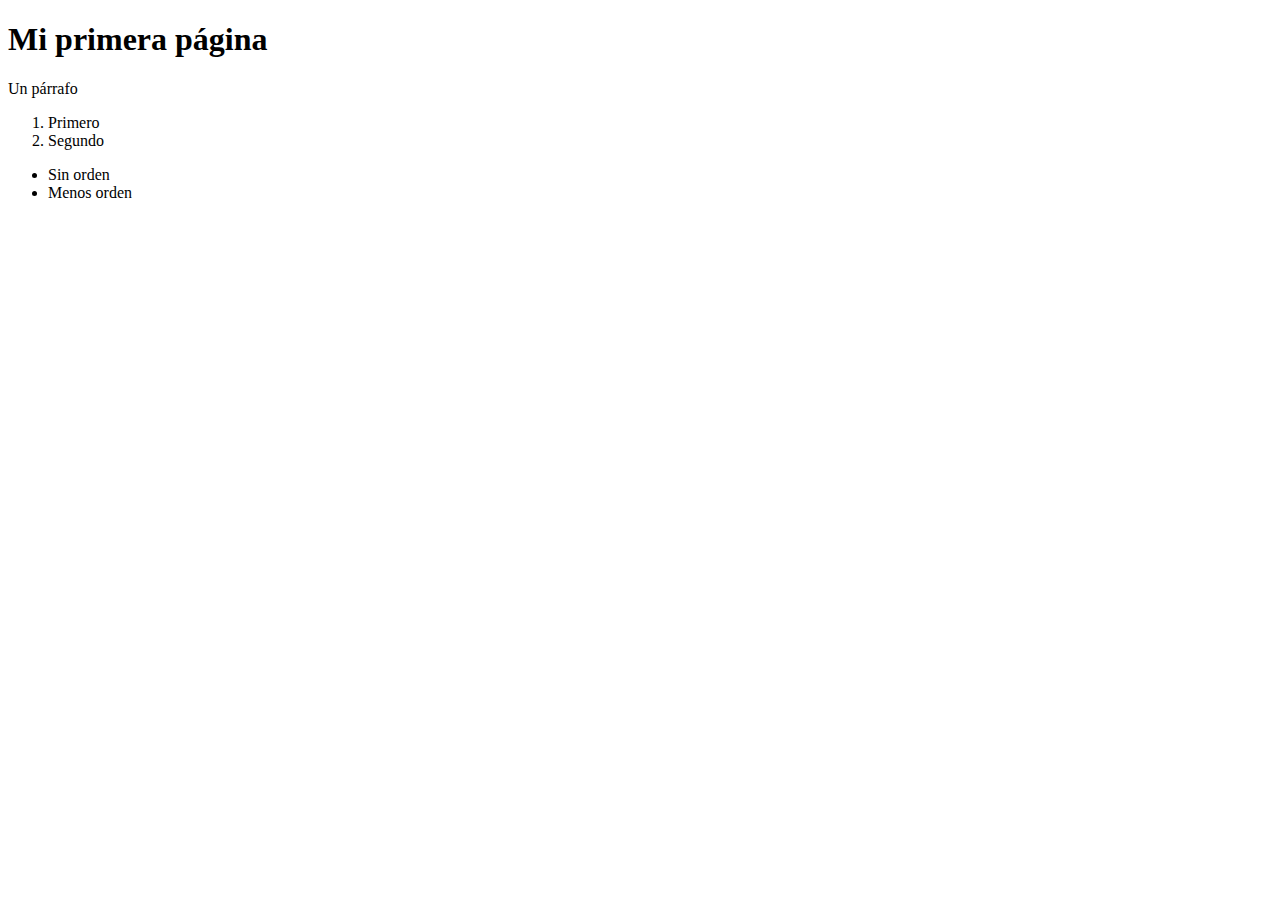
<file: index.html>
<!DOCTYPE html>
<html>
    <head>
        <title>Mi primera página</title>
    </head>
    <body>
        <h1>Mi primera página</h1>
        <p>Un párrafo</p>
        <!-- Lista ordenada (Comentario) -->
        <ol>
            <li>Primero</li>
            <li>Segundo</li>
        </ol>
        <!-- Lista no ordenada -->
        <ul>
            <li>Sin orden</li>
            <li>Menos orden</li>
        </ul>
    </body>
</html>
</file>
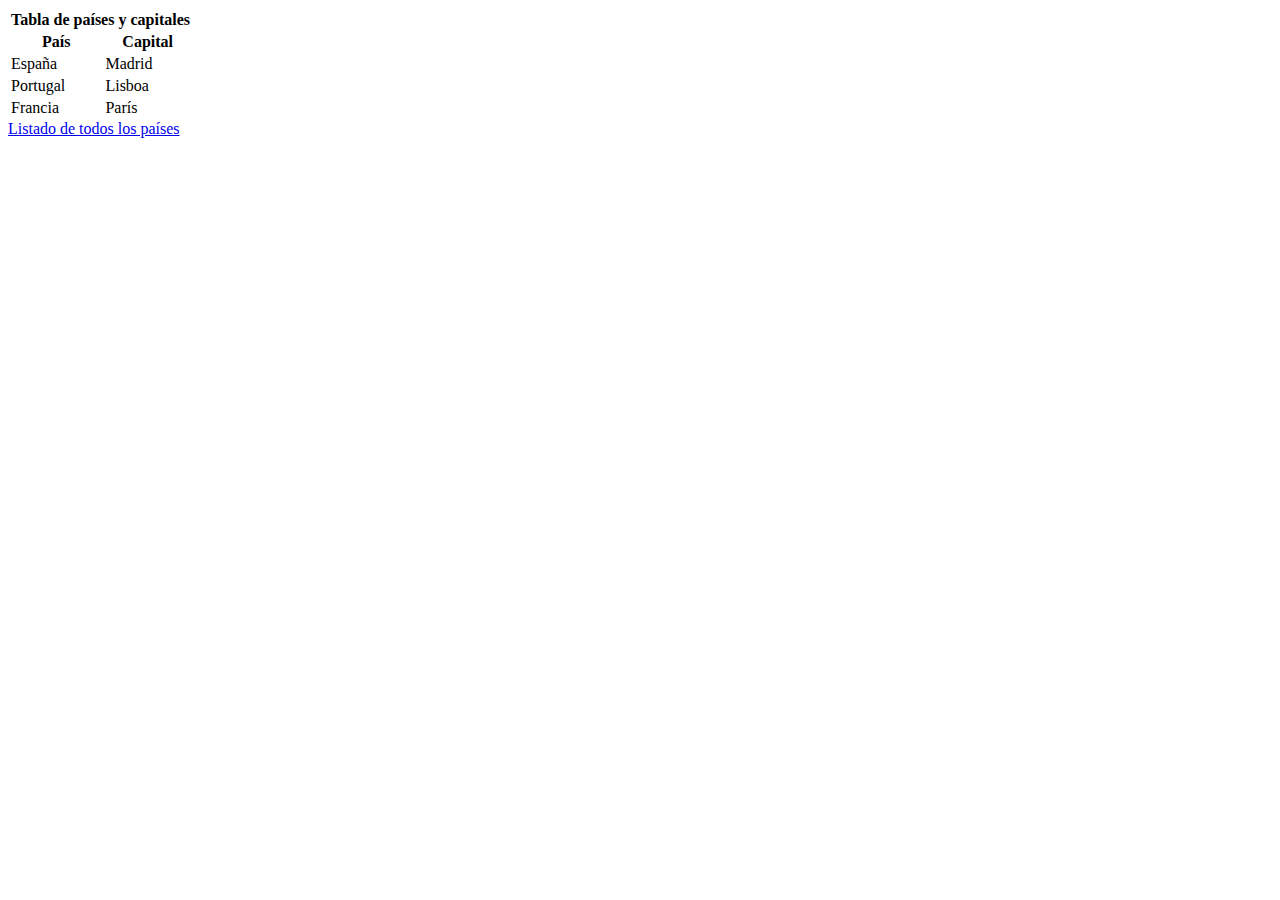
<file: Ejercicio3.html>
<!DOCTYPE html>
<html>
    <head>
        <title>TablaDePaises</title>
    </head>
    <body>
        
        <table>
            <tr>
              <th colspan="2">Tabla de países y capitales</th>
            </tr>
            <tr>
              <th>País</th>
              <th>Capital</th>
            </tr>
            <tr>
              <td>España</td>
              <td>Madrid</td>
            </tr>
            <tr>
              <td>Portugal</td>
              <td>Lisboa</td>
            </tr>
            <tr>
                <td>Francia</td>
                <td>París</td>
              </tr>
          </table>        
        <a href="https://www.infolaso.com/paises-y-capitales-del-mundo-por-continentes.html" target="_blank">Listado de todos los países</a> 
    </body>
</html>
</file>
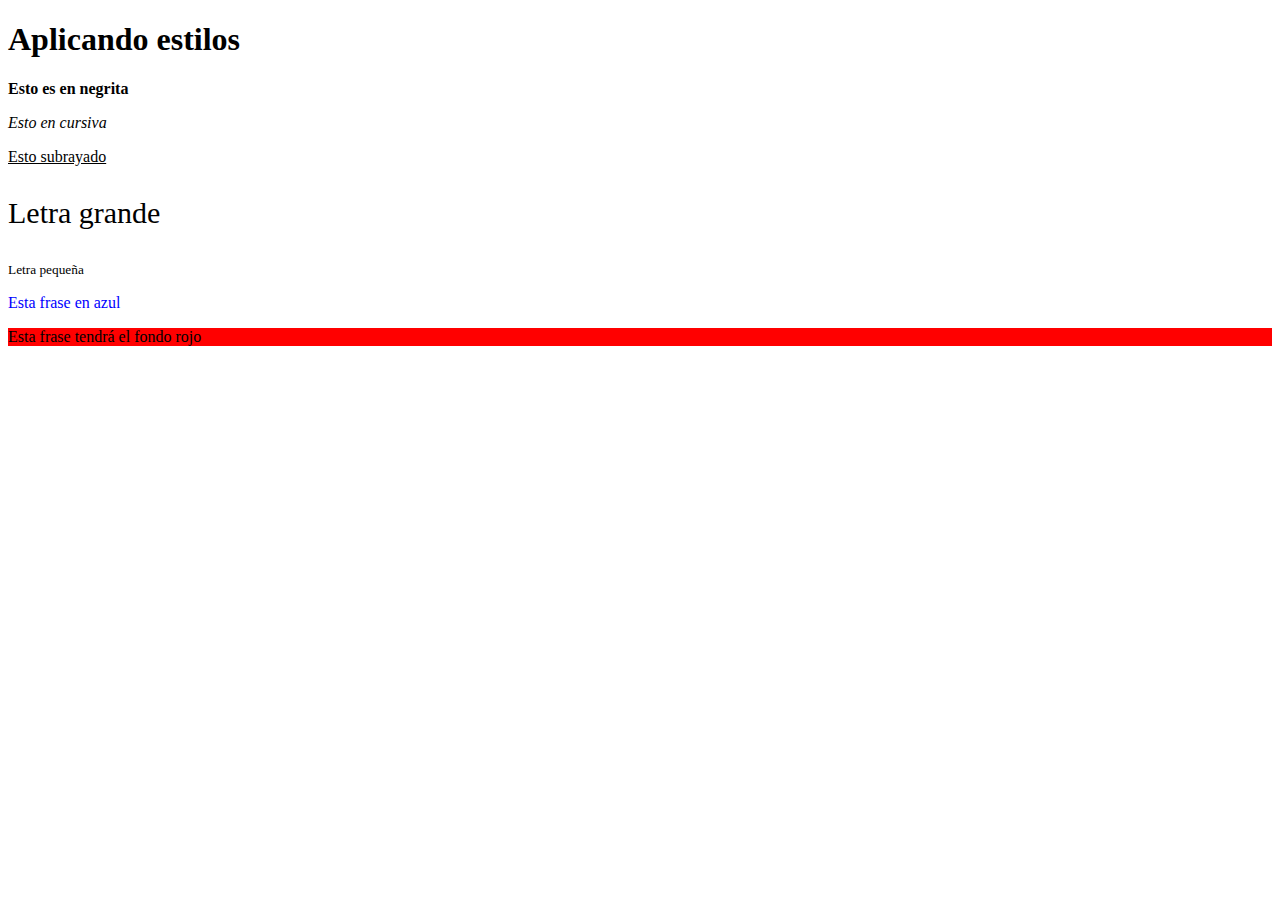
<file: Ejercicio4.html>
<!DOCTYPE html>
<html>
    <head>
        <title>Aplicando estilos</title>
    </head>
    <body>
        <h1>Aplicando estilos</h1>
        <p><b>Esto es en negrita</b></p>
        <p><i>Esto en cursiva</i></p>
        <p><u>Esto subrayado</u></p>
        <p style="font-size:30px;">Letra grande</p>
        <p><small>Letra pequeña</small></p>
        <p style="color:blue;">Esta frase en azul</p>
        <p style="background-color:red;">Esta frase tendrá el fondo rojo</p>
    </body>

</html>
</file>
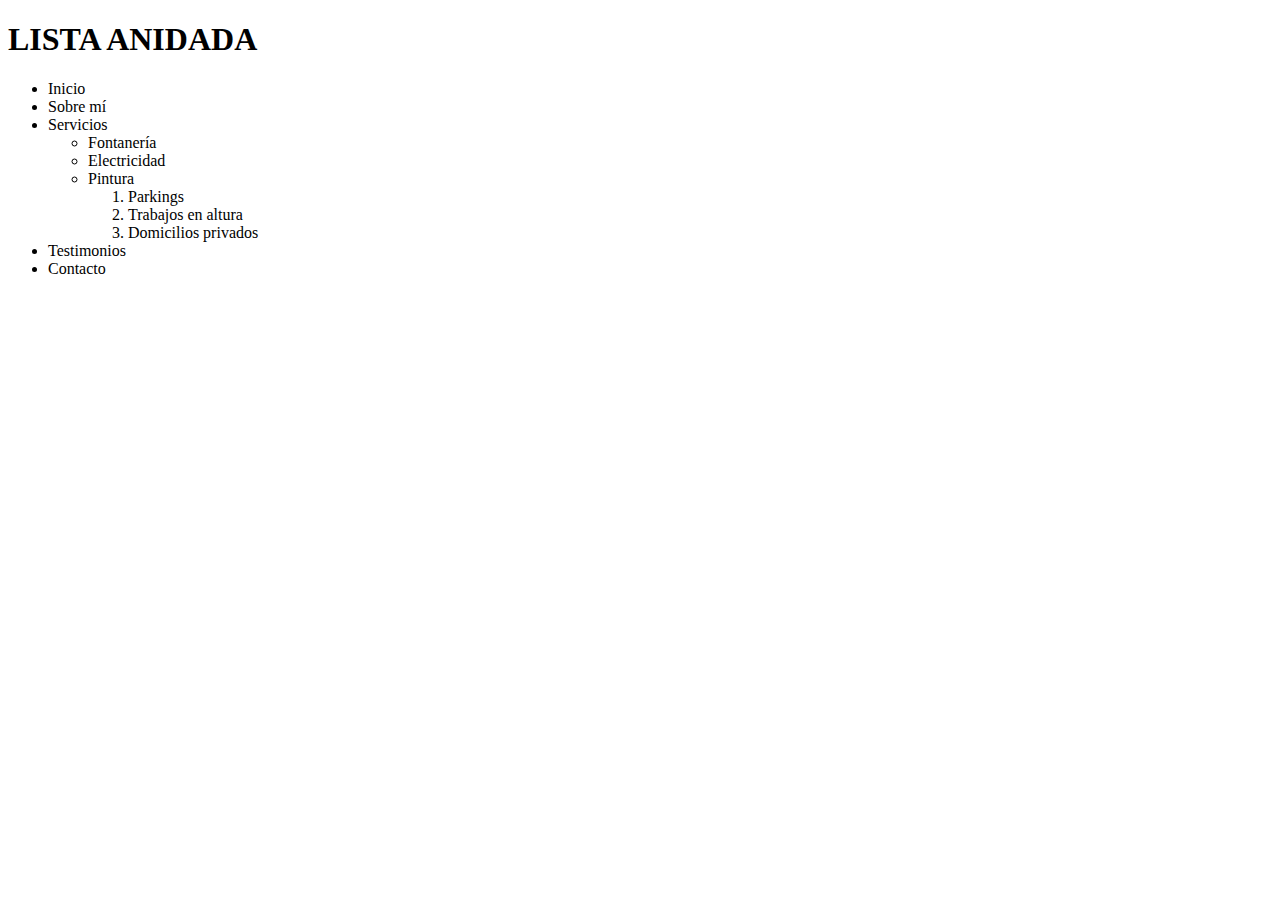
<file: ListaAnidada.html>
<!DOCTYPE html>
<html>
    <head>
        <title>ListaAnidada</title>
    </head>
    <body>
        <h1>LISTA ANIDADA</h1>
        <ul>
            <li>Inicio</li>
            <li>Sobre mí</li>
            <li>Servicios</li>
                <ul>
                    <li>Fontanería</li>
                    <li>Electricidad</li>
                    <li>Pintura</li>
                        <ol>
                            <li>Parkings</li>
                            <li>Trabajos en altura</li>
                            <li>Domicilios privados</li>
                        </ol>
                </ul>
            <li>Testimonios</li>
            <li>Contacto</li>
        </ul>
    </body>

</html>
</file>
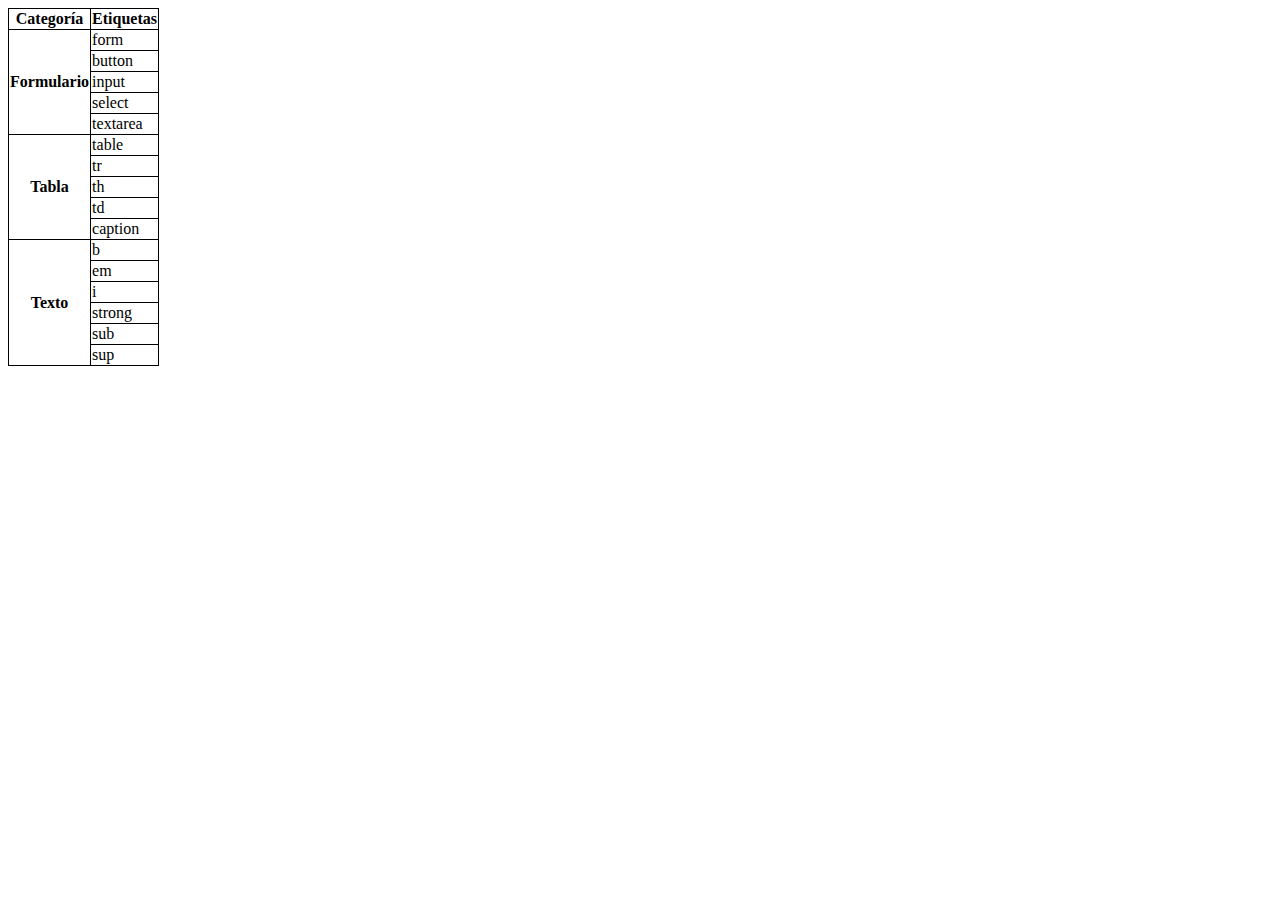
<file: TabalaEnTablada.html>
<!DOCTYPE html>
<html>
    <head>
        <title>TablaEntablada</title>
        <style>
            table, th, td {
              border: 1px solid black;
              border-collapse: collapse;
            }
            </style>
    </head>
    <body>
        <table>
            <tr>
              <th>Categoría</th>
              <th>Etiquetas</th>
            </tr>
            <tr>
              <th rowspan="6">Formulario</th>
            <tr>
                <td>form</td>
            </tr>
            <tr>
                <td>button</td>
            </tr>
            <tr>
                <td>input</td>
            </tr>
            <tr>
                <td>select</td>
            </tr>
            <tr>
                <td>textarea</td>
            </tr>
            
            <tr>
                <th rowspan="6">Tabla</th>
            </tr>
            <tr>
                <td>table</td>
            </tr>
            <tr>
                <td>tr</td>
            </tr>
            <tr>
                <td>th</td>
            </tr>
            <tr>
                <td>td</td>
            </tr>
            <tr>
                <td>caption</td>
            </tr>       
            <tr>
                <th rowspan="7">Texto</th>
            </tr>
            <tr>
                <td>b</td>
            </tr>
            <tr>
                <td>em</td>
            </tr>
            <tr>
                <td>i</td>
            </tr>
            <tr>
                <td>strong</td>
            </tr>
            <tr>
                <td>sub</td>
            </tr>
            <tr>
                <td>sup</td>
            </tr>         
            </table>
    </body>

</html>
</file>
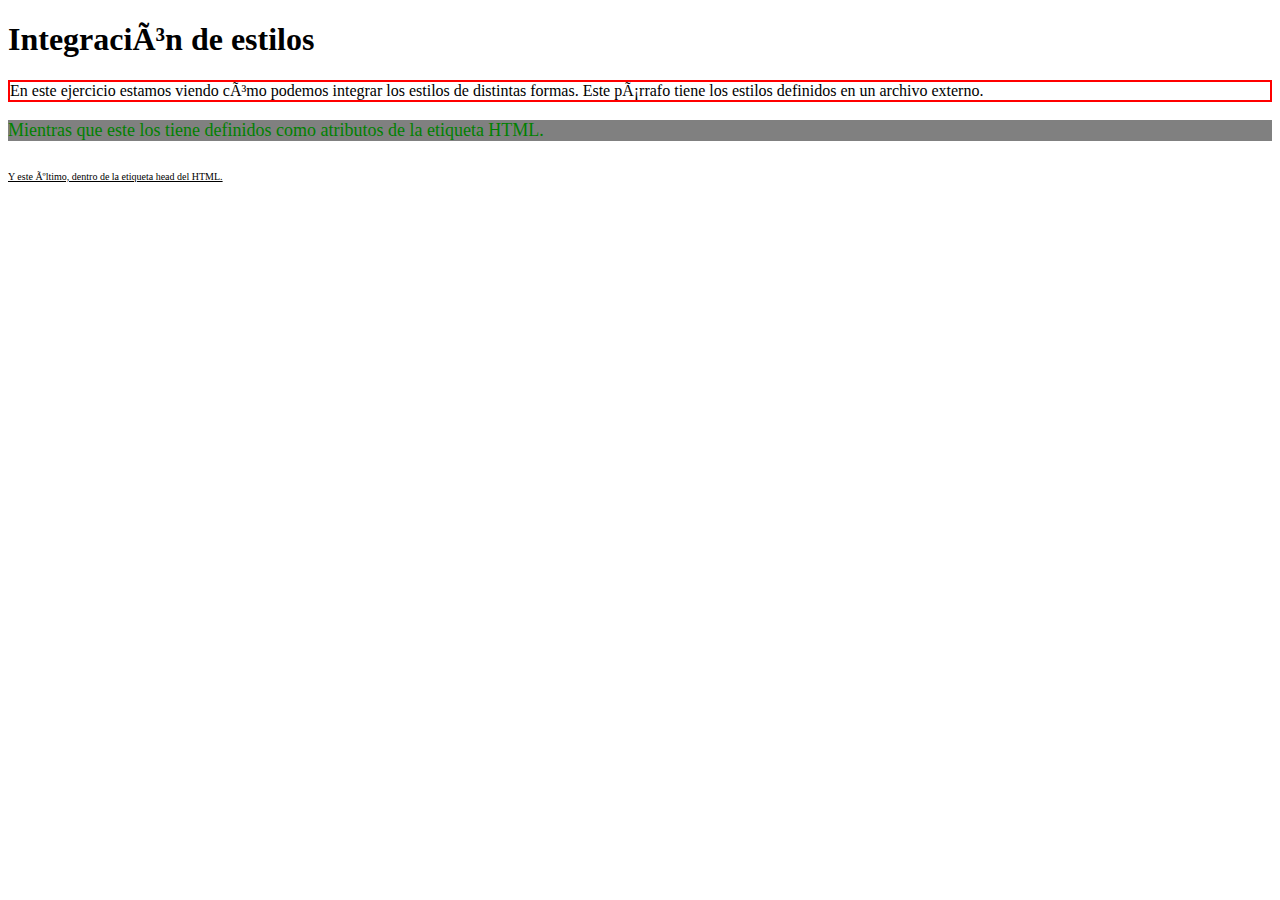
<file: CSS/Ejercicio1_Integracion.html>
<!DOCTYPE html>
<html>
    <head>
        <meta charset="ntf-8">
        <title>Integración de estilos</title>
        <link rel="stylesheet" href="estilos.css">
        <style>
            .interno {
                font-size: 10px;
                margin-top: 30px;
                text-decoration: underline;
            }
            </style>
    </head>
    <body>
        <h1>Integración de estilos</h1>
        <p id= externo>En este ejercicio estamos viendo cómo podemos integrar los estilos de distintas formas. Este párrafo tiene los estilos definidos en un archivo externo.</p>
        <p style= "font-size: 18px; color: green; background-color: grey" >Mientras que este los tiene definidos como atributos de la etiqueta HTML.</p>
        <p class="interno">Y este último, dentro de la etiqueta head del HTML.</p>
    </body>
</html>
</file>
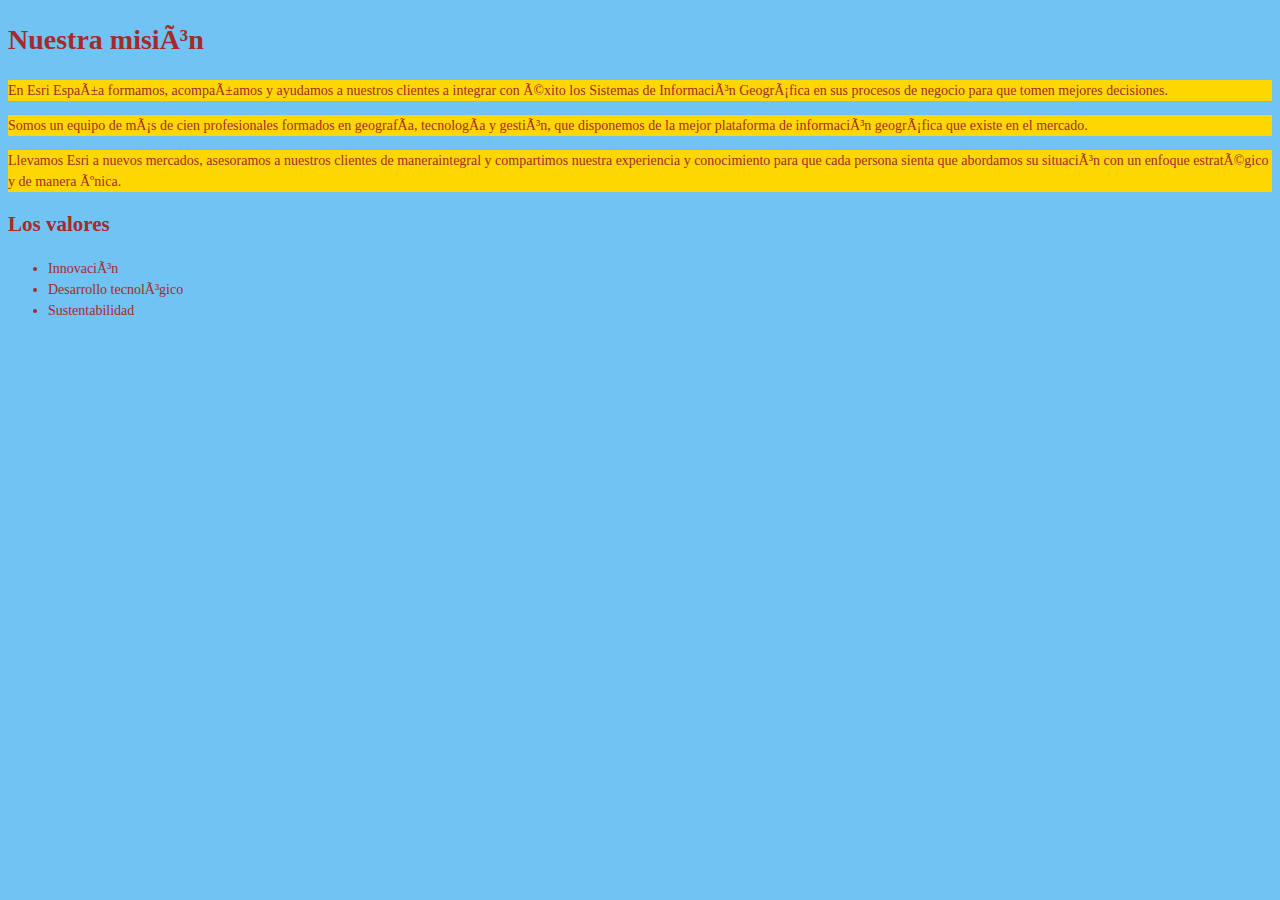
<file: CSS/Ejercicio2_Herencia.html>
<!DOCTYPE html>
<html>
    <head>
        <meta charset="ntf-8">
        <title>Herencia</title>
        <style>
            body {font-size: 14px; 
                font-family: 'Gill Sans'; 
                color: brown; 
                background-color: rgb(113, 195, 243); 
                line-height: 1.5;
            }        
            
            @media all and (max-width: 600px){
                h2{background-color: green    
                }
                ul{background-color: orange
                }
                .p1{background-color: pink}

            }
            @media all and (min-width: 600px){
                p{background-color: gold;}
            }

            </style>
    </head>
    <body>
        <h1>Nuestra misión</h1>
        <div>
            <p>En Esri España formamos, acompañamos y ayudamos a nuestros clientes a integrar con éxito los Sistemas de Información Geográfica en sus procesos de negocio para que tomen mejores decisiones.</p>
            <p class="p1">Somos un equipo de más de cien profesionales formados en geografía, tecnología y gestión, que disponemos de la mejor plataforma de información geográfica que existe en el mercado.</p>
            <p>Llevamos Esri a nuevos mercados, asesoramos a nuestros clientes de maneraintegral y compartimos nuestra experiencia y conocimiento para que cada persona sienta que abordamos su situación con un enfoque estratégico y de manera única.</p>
        </div>
        <div>
            <h2>Los valores</h2>
            <ul>
                <li>Innovación</li>
                <li>Desarrollo tecnológico</li>
                <li>Sustentabilidad</li>
            </ul>
        </div>

    </body>
</html>
</file>
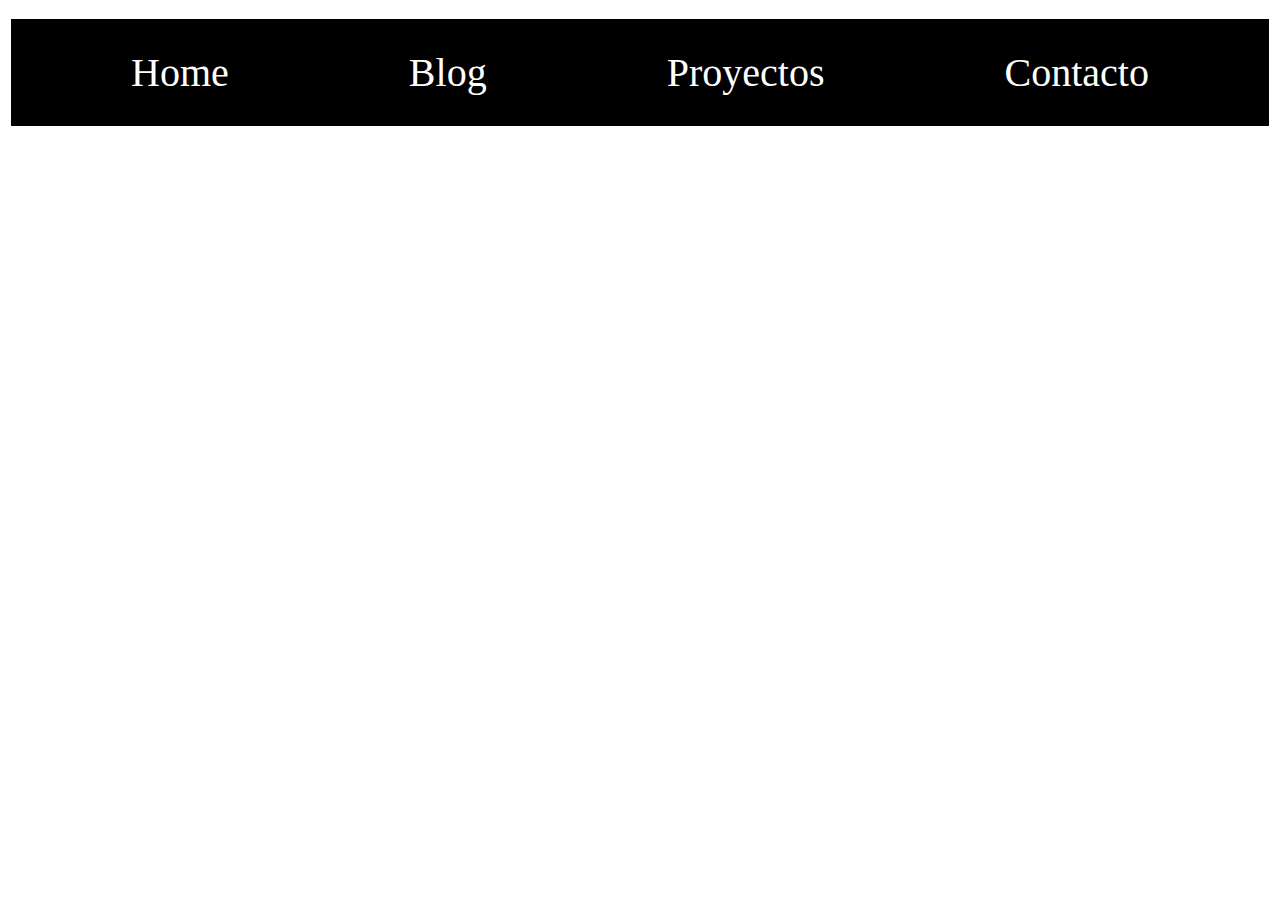
<file: CSS/Ejercicio3_MenuNavegacion.html>
<!DOCTYPE html>
<html>
    <head>
        <title>Menú de Navegación</title>
        <style>
            .ordenar{
                display: flex;
                color: white;
                justify-content: space-around;
                border-style: solid;
                background-color: black;
                padding: 30px;
                }
            li{list-style: none;
                font-size: 40px;
                cursor: pointer;
                }
            li:hover{
                color: red;
                font-size: 50px;
                }  
            
        </style>
        
    </head>
    <body>
        <ul class="ordenar";>
            <li>Home</li>
            <li>Blog</li>
            <li>Proyectos</li>
            <li>Contacto</li>
        </ul>
    </body>

</html>
</file>
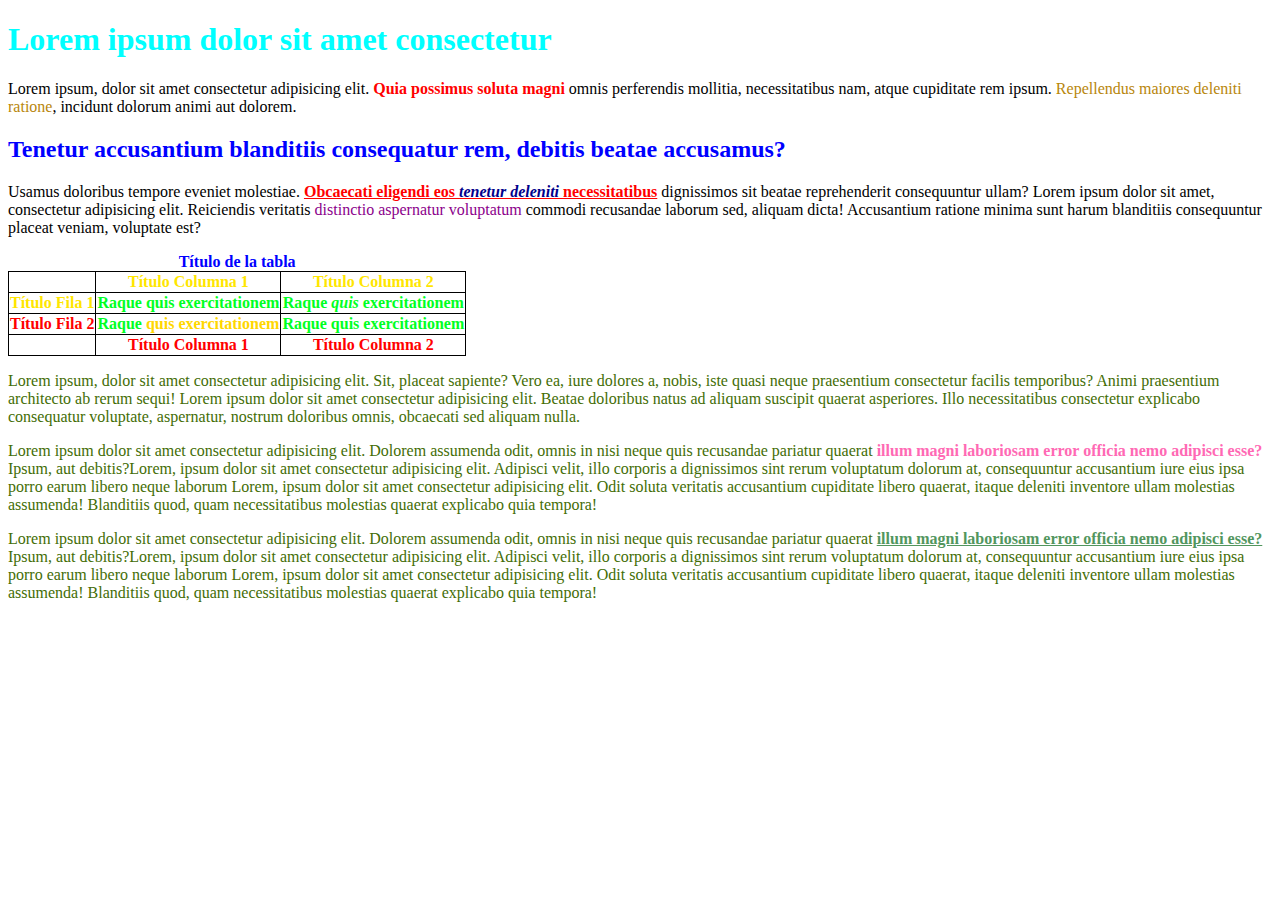
<file: CSS/Ejercicio4_2.html>
<!DOCTYPE html>
<html>
    <head>
        <title>MIX</title>
        <style>
           h1{color: cyan;}
           h2{ color: blue;}
           table, td {
              border: 1px solid black;
              border-collapse: collapse;
              text-align: center;
            }
            
        </style>
        
    </head>
    <body>
        <h1>Lorem ipsum dolor sit amet consectetur</h1>
        <p>Lorem ipsum, dolor sit amet consectetur adipisicing elit. <b style="color:red;">Quia possimus soluta magni</b> 
            omnis perferendis mollitia, necessitatibus nam, atque cupiditate 
            rem ipsum. <span style="color: darkgoldenrod;">Repellendus maiores deleniti ratione</span>, incidunt dolorum
             animi aut dolorem.</p>
        <h2>Tenetur accusantium blanditiis consequatur rem, debitis beatae accusamus?</h2>
        <p>Usamus doloribus tempore eveniet molestiae. <u style="color:red;"><b>Obcaecati 
            eligendi eos <i style="color: darkblue;">tenetur deleniti</i> necessitatibus</b></u> dignissimos 
            sit beatae reprehenderit consequuntur ullam? Lorem ipsum dolor sit amet, consectetur 
            adipisicing elit. Reiciendis veritatis <span style="color: darkmagenta;">distinctio aspernatur voluptatum</span> commodi 
            recusandae laborum sed, aliquam dicta! Accusantium ratione minima sunt harum blanditiis consequuntur placeat veniam, 
            voluptate est?</p>
        <table>
            <caption colspan="3"; style="color: blue;"><b>Título de la tabla</b></caption>
            
            <tr>
              <td> </td>
              <td><b style="color:rgb(255, 230, 0);">Título Columna 1</b></td>
              <td><b style="color:rgb(255, 230, 0);">Título Columna 2</b></td>
                </tr>
            <tr>
                <td><b style="color:rgb(255, 230, 0);">Título Fila 1</b></td>
                <td><b style="color:rgb(0, 255, 34);">Raque quis exercitationem</b></td>
                <td><b style="color:rgb(0, 255, 34);">Raque <i>quis</i> exercitationem</b></td>
                </tr>
            <tr>
                <td><b style="color:rgb(255, 0, 0);">Título Fila 2</b></td>
                <td><b style="color:rgb(0, 255, 34);">Raque <b style="color: gold;">quis exercitationem</b></b></td>
                <td><b style="color:rgb(0, 255, 34);">Raque quis exercitationem</b></td>
                </tr>
            <tr>
                <td> </td>
                <td><b style="color:rgb(255, 0, 0);">Título Columna 1</b></td>
                <td><b style="color:rgb(255, 0, 0);">Título Columna 2</b></td>
                </tr>
        </table>
        <p style="color: rgb(67, 109, 5);">Lorem ipsum, dolor sit amet consectetur adipisicing elit. 
            Sit, placeat sapiente? Vero ea, iure dolores a, nobis, iste quasi neque praesentium consectetur 
            facilis temporibus? Animi praesentium architecto ab rerum sequi! Lorem ipsum dolor sit amet 
            consectetur adipisicing elit. Beatae doloribus natus ad aliquam suscipit quaerat asperiores. 
            <span style="cursor: progress;">Illo</span> necessitatibus consectetur explicabo consequatur voluptate, aspernatur, nostrum doloribus omnis, 
            obcaecati sed aliquam nulla. </p>
        <p style="color: rgb(67, 109, 5);">Lorem ipsum dolor sit amet consectetur adipisicing elit. 
            Dolorem assumenda odit, omnis in nisi neque quis recusandae pariatur 
            quaerat <b style="color: hotpink;">illum magni laboriosam error officia nemo adipisci esse?</b> Ipsum, 
            aut debitis?Lorem, ipsum dolor sit amet consectetur adipisicing elit. Adipisci velit, illo corporis a dignissimos
             sint rerum voluptatum dolorum at, consequuntur accusantium iure eius ipsa porro earum libero neque laborum Lorem,
              ipsum dolor sit amet consectetur adipisicing elit. Odit soluta veritatis accusantium cupiditate libero quaerat,
               itaque deleniti inventore ullam molestias assumenda! Blanditiis quod, quam necessitatibus molestias quaerat explicabo
                quia tempora!</p>
        <p style="color: rgb(67, 109, 5);">Lorem ipsum dolor sit amet consectetur adipisicing elit. Dolorem assumenda odit, 
            omnis in nisi neque quis recusandae pariatur 
            quaerat <a style="color: rgb(82, 150, 94);"; href="https://www.infolaso.com/paises-y-capitales-del-mundo-por-continentes.html" target="_blank"><b>illum magni 
                laboriosam error officia nemo adipisci esse?</b></a> Ipsum, aut debitis?Lorem, ipsum dolor sit amet consectetur 
                adipisicing elit. Adipisci velit, illo corporis a dignissimos sint rerum voluptatum dolorum at, consequuntur 
                accusantium iure eius ipsa porro earum libero neque laborum Lorem, ipsum dolor sit amet consectetur adipisicing 
                elit. Odit soluta veritatis accusantium cupiditate libero quaerat, itaque deleniti inventore 
                ullam molestias assumenda! Blanditiis quod, quam necessitatibus molestias quaerat explicabo quia tempora!</p>
    </body>


</html>
</file>
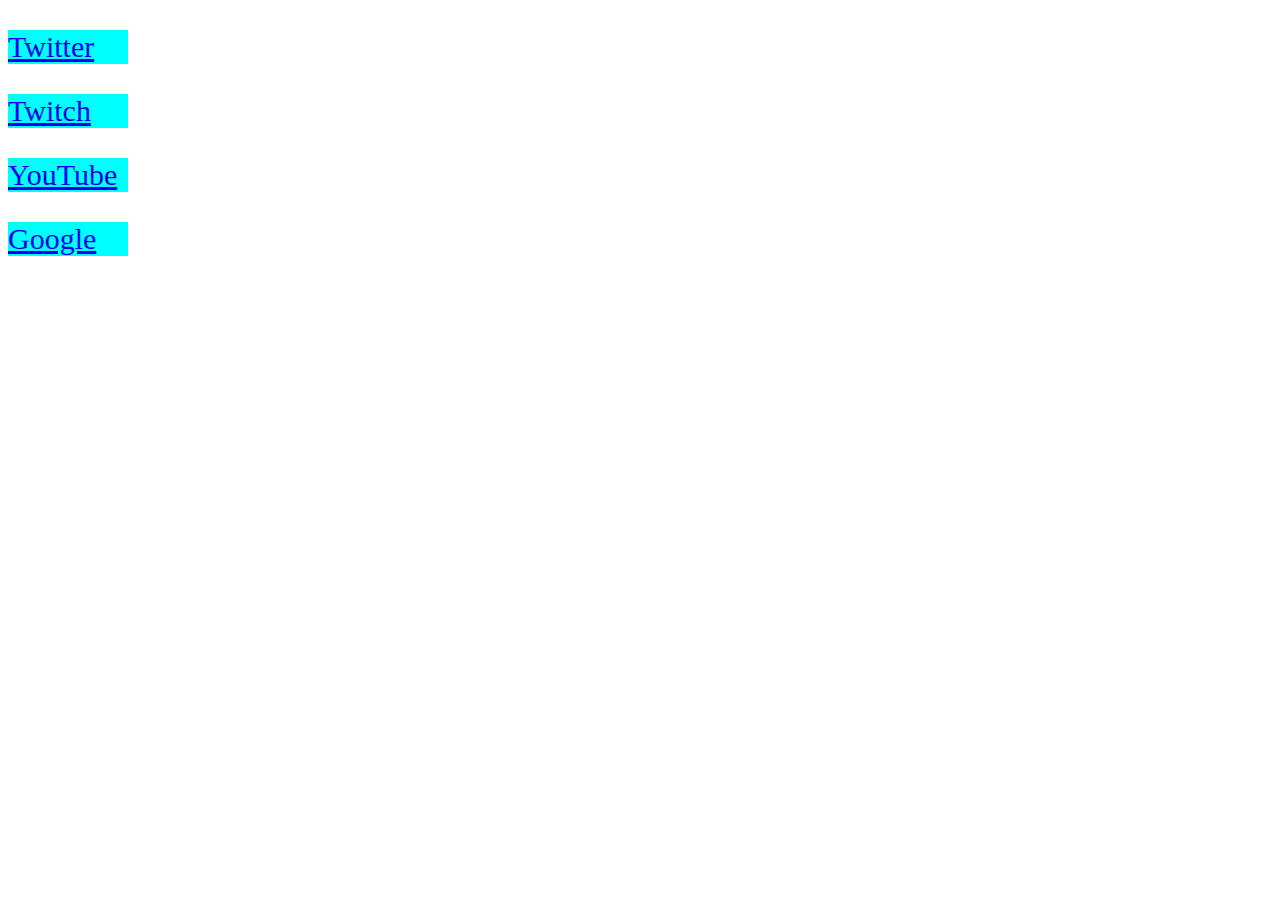
<file: CSS/Ejercicio4_MenuLateral.html>
<!DOCTYPE html>
<html>
    <head>
        <title>Menú Lateral</title>
        <style>
            a{
                display: flex;
                flex-direction: column;
                font-size: 30px;
                background-color: aqua;
                margin-top: 30px;
                width: 120px;
                }     
            
            a:visited {
                color: green;
                background-color: aqua;
                text-decoration: none;
            }
            a:hover{ color: red;}
            
        </style>
        
    </head>
    <body>
        <a href="https://twitter.com" target="_blank">Twitter</a>
        <a href="https://www.twitch.tv" target="_blank">Twitch</a>
        <a href="https://www.youtube.com/" target="_blank">YouTube</a>
        <a href="https://www.google.com/" target="_blank">Google</a>

       
    </body>

</html>
</file>
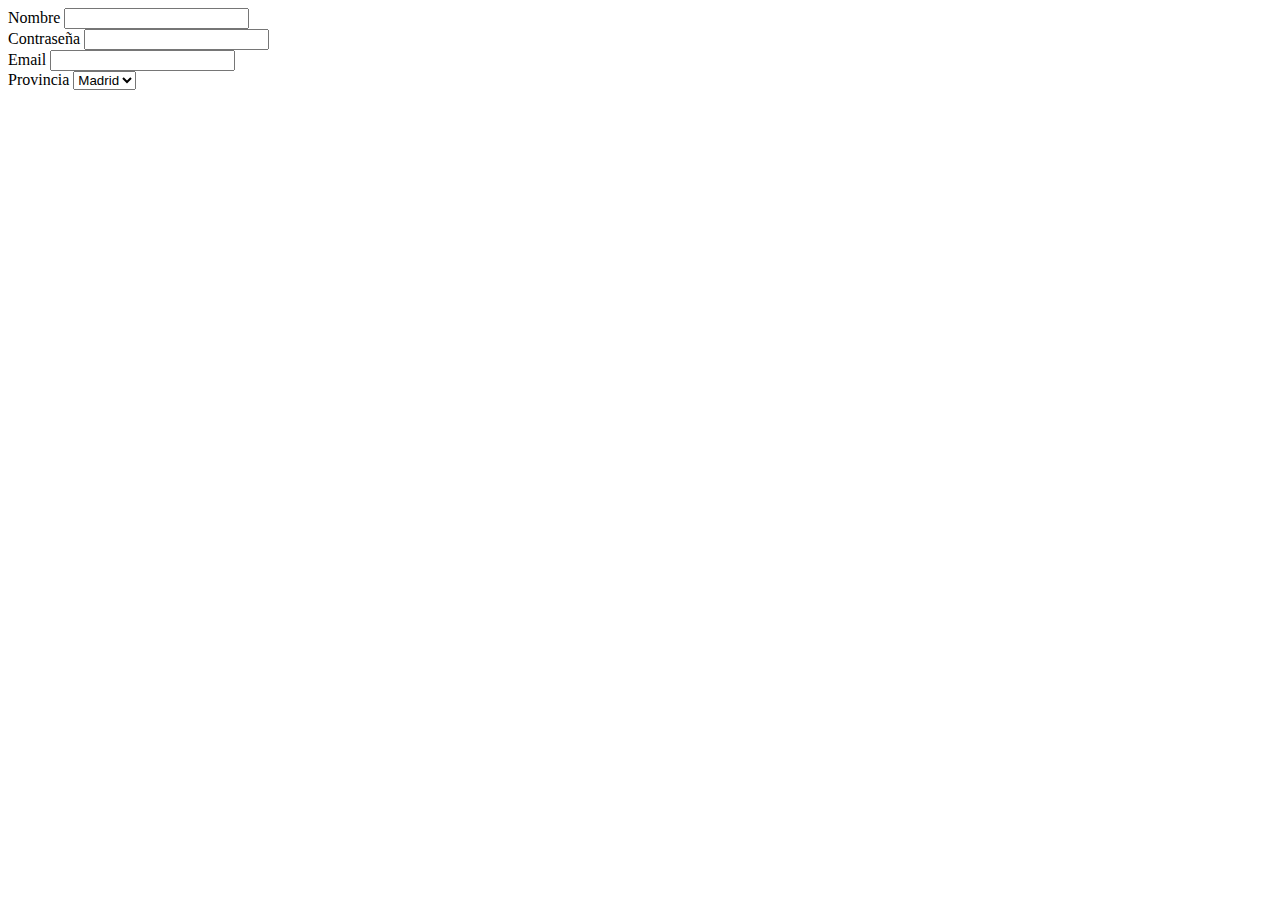
<file: CSS/Ejercicio5_Formulario.html>
<!DOCTYPE html>
<html lang="en">
    <head>
        <title>Formulario</title>
        
    </head>
    <body>
        <label>Nombre</label>
        <input type="text">
        <br>
         <!-- br hace salto de línea -->
         <label>Contraseña</label>
         <input type="password">
         <br>
         <label>Email</label>
         <input type="email">
         <br>
         <label>Provincia</label>
        <select name="provincia">
            <option value="Madrid">Madrid</option>
            <option value="Cadiz">Cádiz</option>
        </select>
        <br>

        
    </body>
</html>
</file>
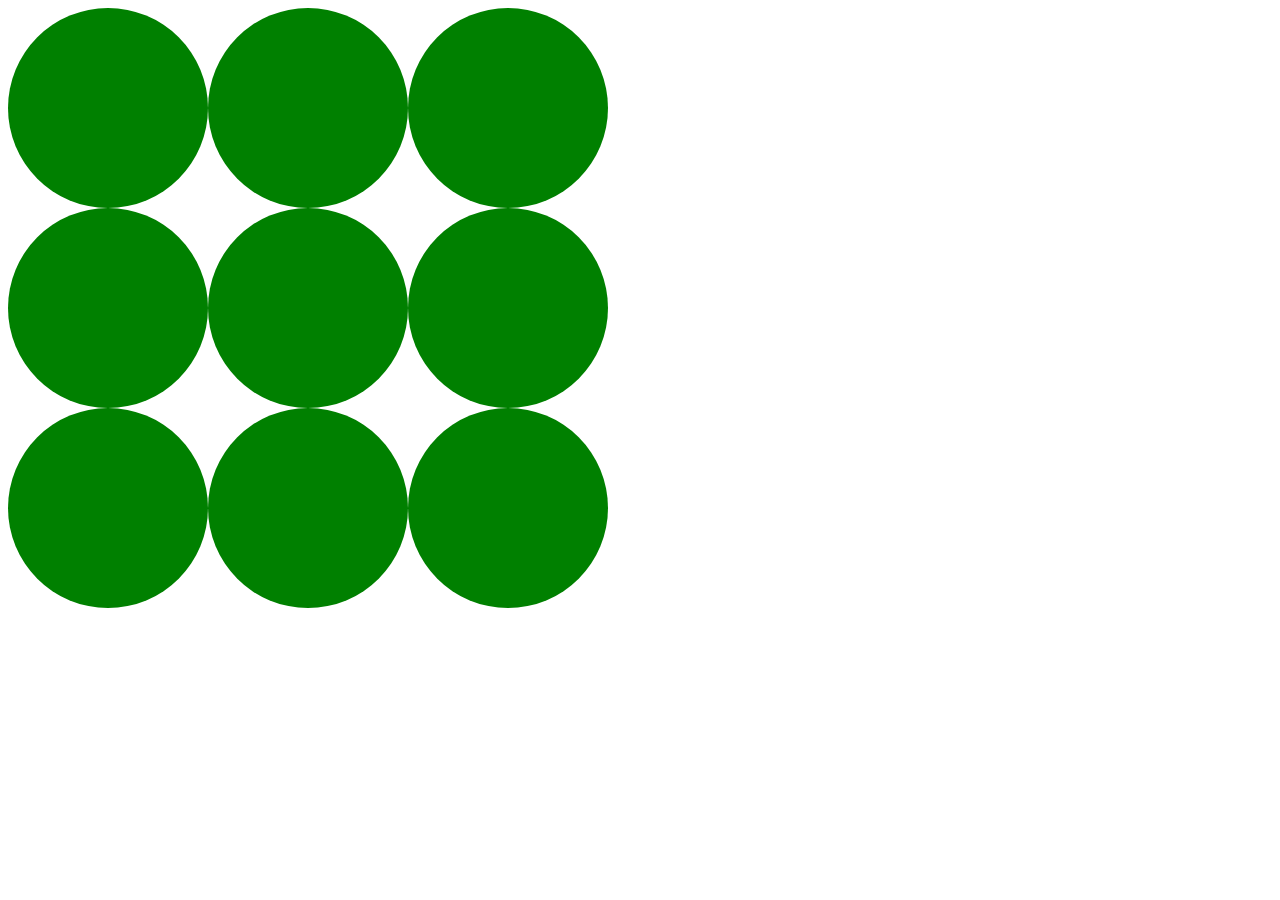
<file: CSS/Ejercicio7_Opacidad.html>
<!DOCTYPE html>
<html>
    <head>
        <title>Opacidad</title>
        <link rel="stylesheet" href="Opacidad.css">
    </head>
    <body>
         <div class="imagen-container">
              
            <div class= "circulo-container">
                <div class= "circulo"></div>
                <div class= "circulo"></div>
                <div class= "circulo"></div>
            </div>
            <div class= "circulo-container">
                <div class= "circulo"></div>
                <div class= "circulo"></div>
                <div class= "circulo"></div>
            </div>
            <div class= "circulo-container">
                <div class= "circulo"></div>
                <div class= "circulo"></div>
                <div class= "circulo"></div>
            </div>
        </div>  
        
    

    
    </body>
</html>
</file>
<file: CSS/estilos.css>
#externo {
    border: 2px red solid;
}
</file>
<file: CSS/Opacidad.css>
.circulo{
    width: 200px;
    height: 200px;
    border-radius: 200%;   
    background-color: green;  
}

.circulo-container{
    display: flex;
    flex-direction: row;
}

.circulo:hover{
    cursor: pointer;
    opacity: 0;
}
.imagen-container{
    background-image: url(https://via.placeholder.com/600);
    background-repeat: no-repeat;
}
</file>
